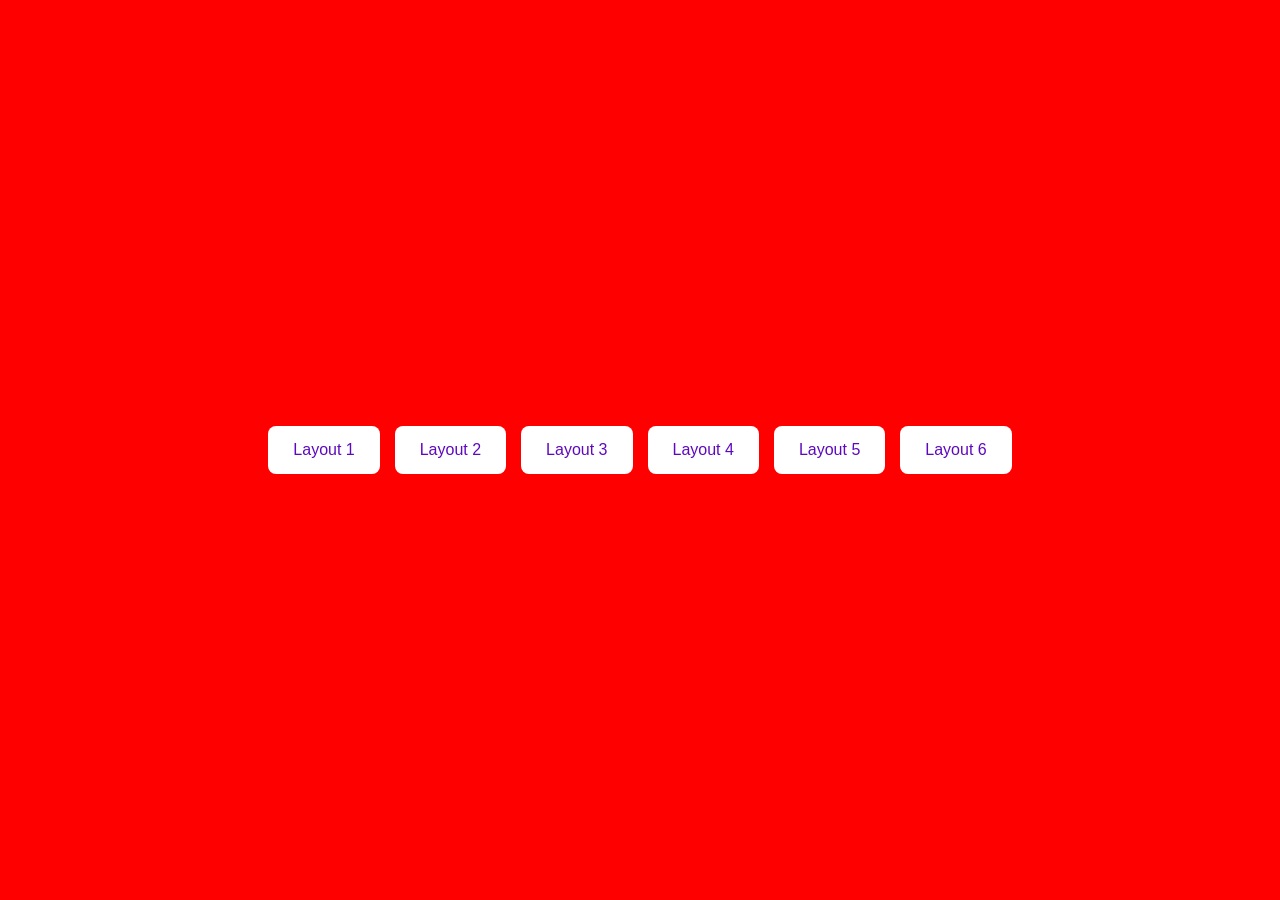
<file: index.html>
<!DOCTYPE html>
<html lang="pt-br">
<head>
    <meta charset="UTF-8">
    <meta name="viewport" content="width=device-width, initial-scale=1.0">
    <link rel="stylesheet" href="style.css">
    </link>
    <title>ATIVIDADE Layouts</title>
</head>
<body>
    <a href="./layout1.html">Layout 1</a>
    <a href="./layout2.html">Layout 2</a>
    <a href="./layout3.html">Layout 3</a>
    <a href="./layout4.html">Layout 4</a>
    <a href="./layout5.html">Layout 5</a>
    <a href="./layout6.html ">Layout 6</a>
</body>
</html>
</file>
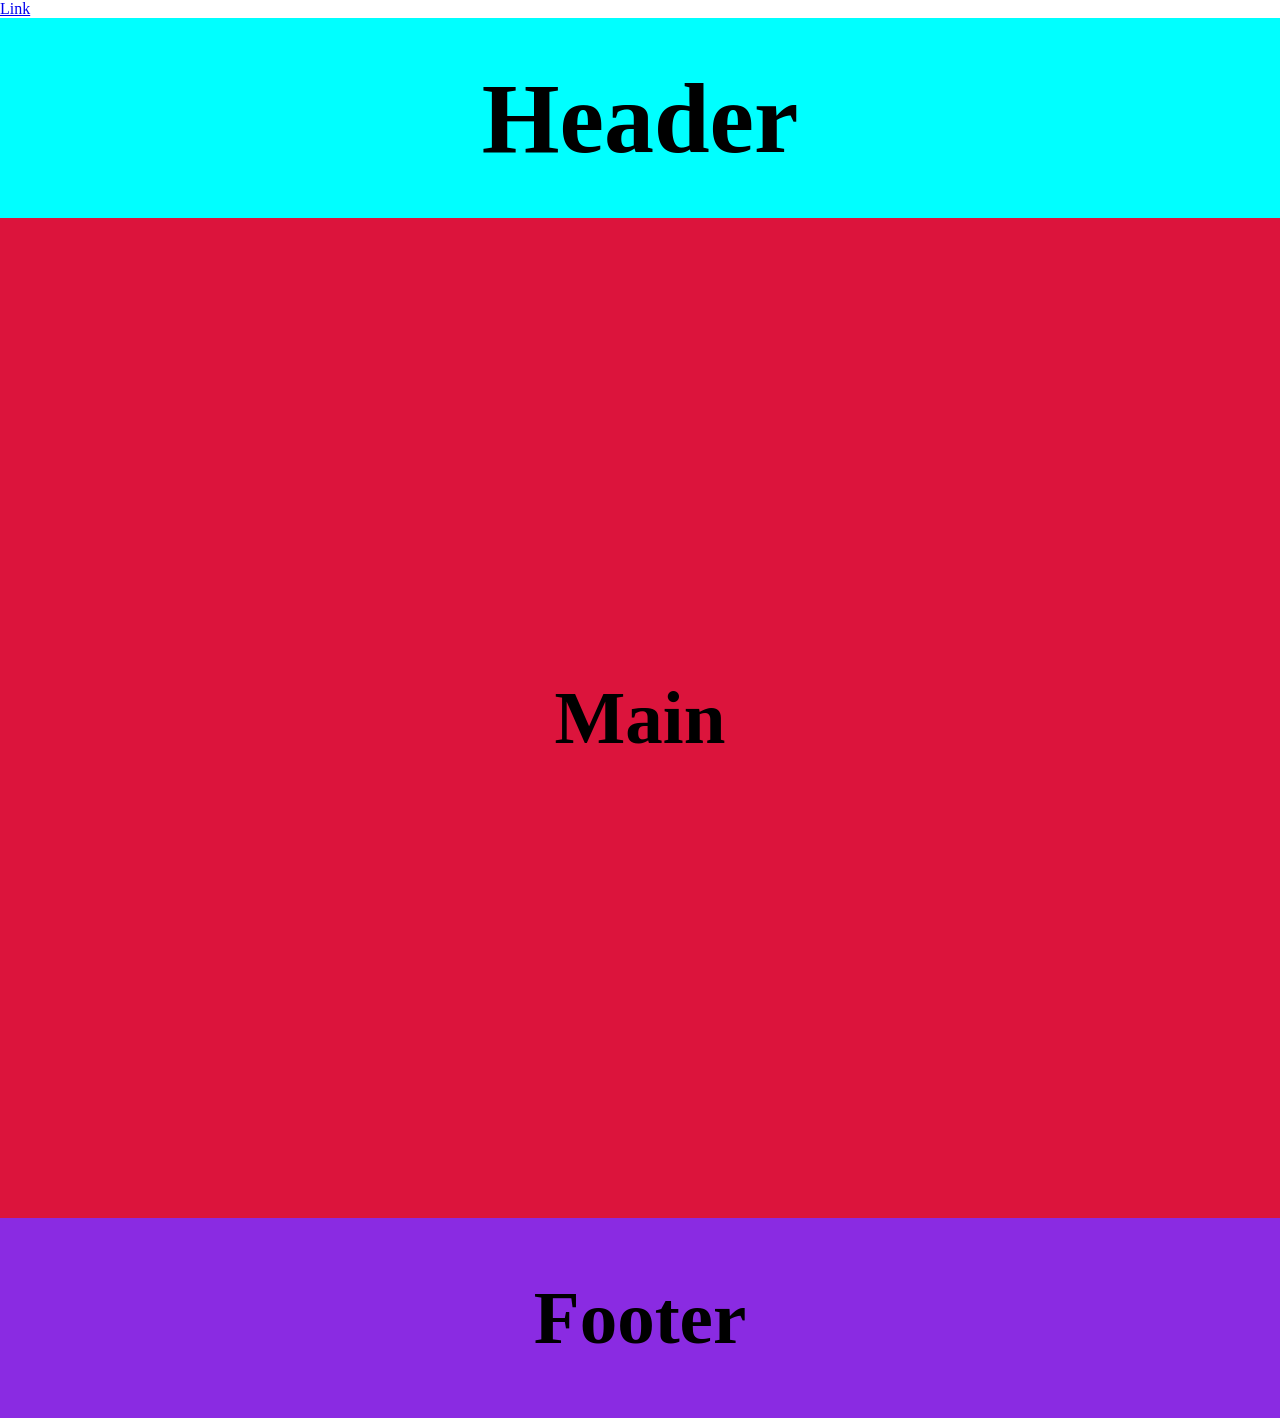
<file: layout1.html>
<!DOCTYPE html>
<html lang="pt-br">
<head>
    <meta charset="UTF-8">
    <meta name="viewport" content="width=device-width, initial-scale=1.0">
    <link rel="stylesheet" href="./layout1.css">
    <title>Layouts</title>
</head>
<body>
    <a href="./index.html">Link</a>
<header class="header">
    <h1>Header</h1>
</header>


<main class="main">
    <h2>Main</h2>
</main>
<footer class="footer">
    <h2>Footer</h2>
</footer>    
</body>
</html>
</file>
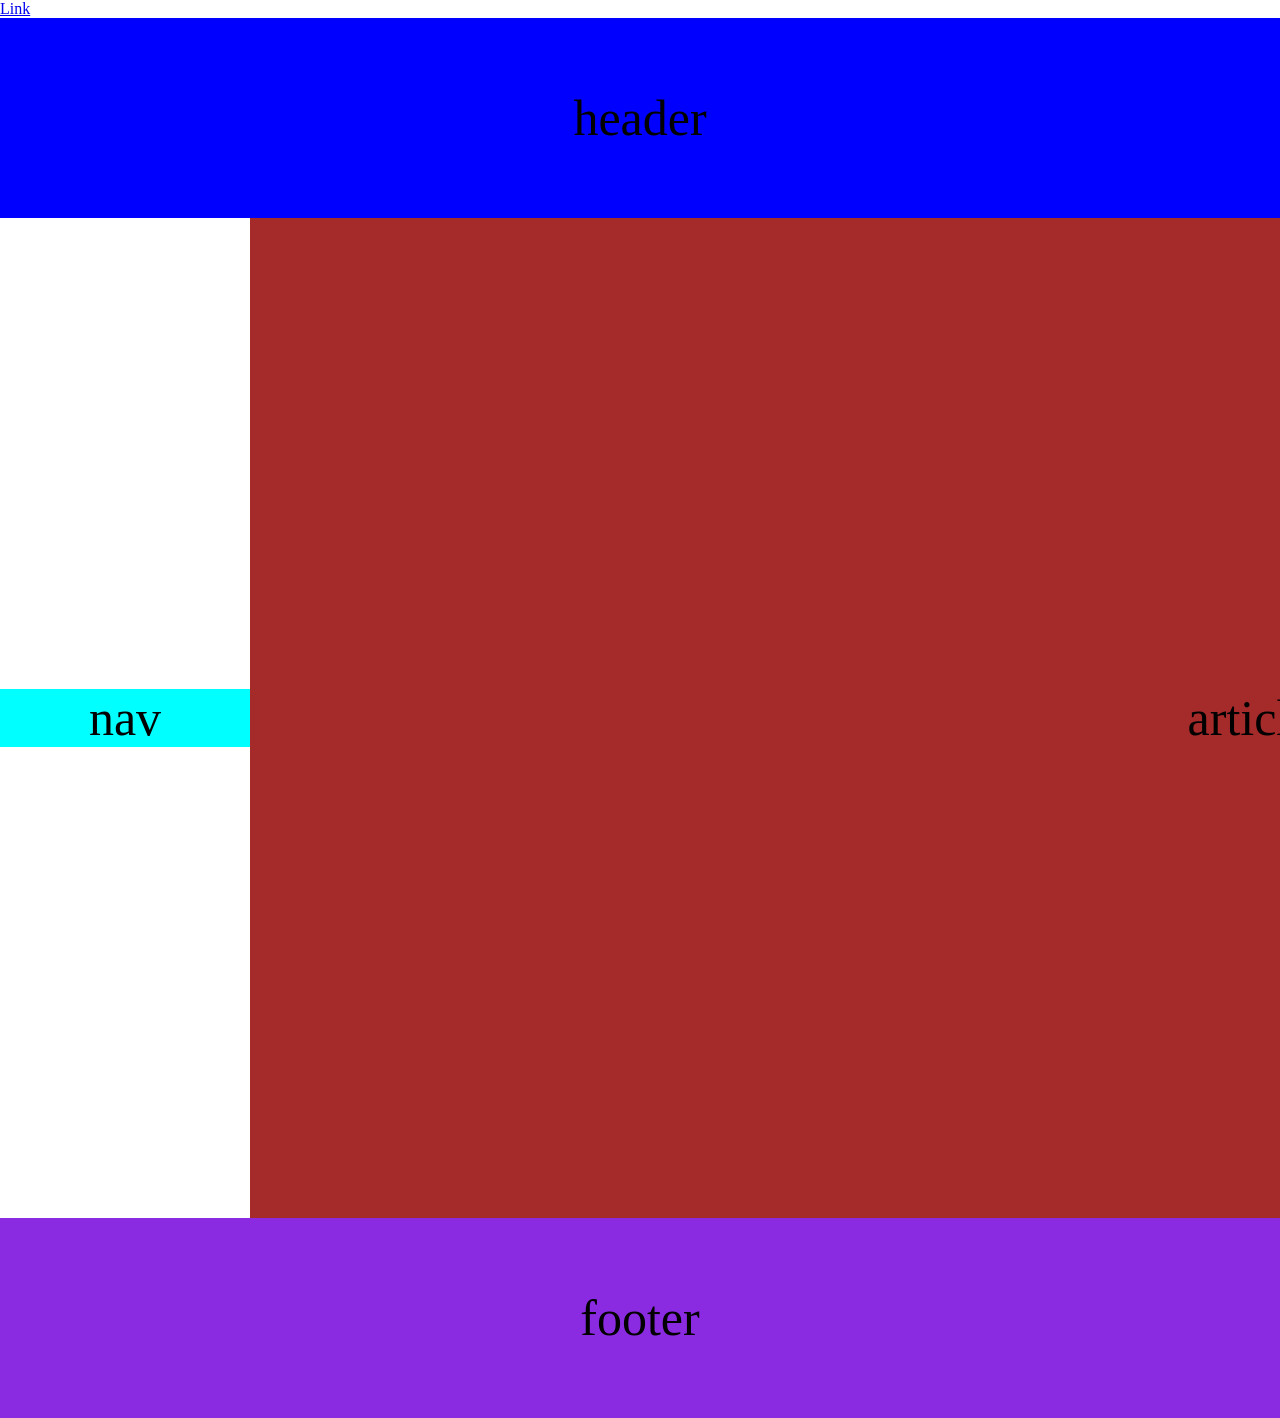
<file: layout2.html>
<!DOCTYPE html>
<html lang="pt-br">
<head>
    <meta charset="UTF-8">
    <meta name="viewport" content="width=device-width, initial-scale=1.0">
    <link rel="stylesheet" href="./layout2.css">
    <title>layout 2</title>

</head>
<body>

    <a href="./index.html">Link</a>
    <header class="header">header</header>
    <div class="container">
        
        <nav class="nav">nav</nav>
    
        <article class="article">article</article> 
        
        <aside class="aside">aside</aside>
          </div>    
    
    <footer class="footer">footer</footer>

    
</body>
</html>
</file>
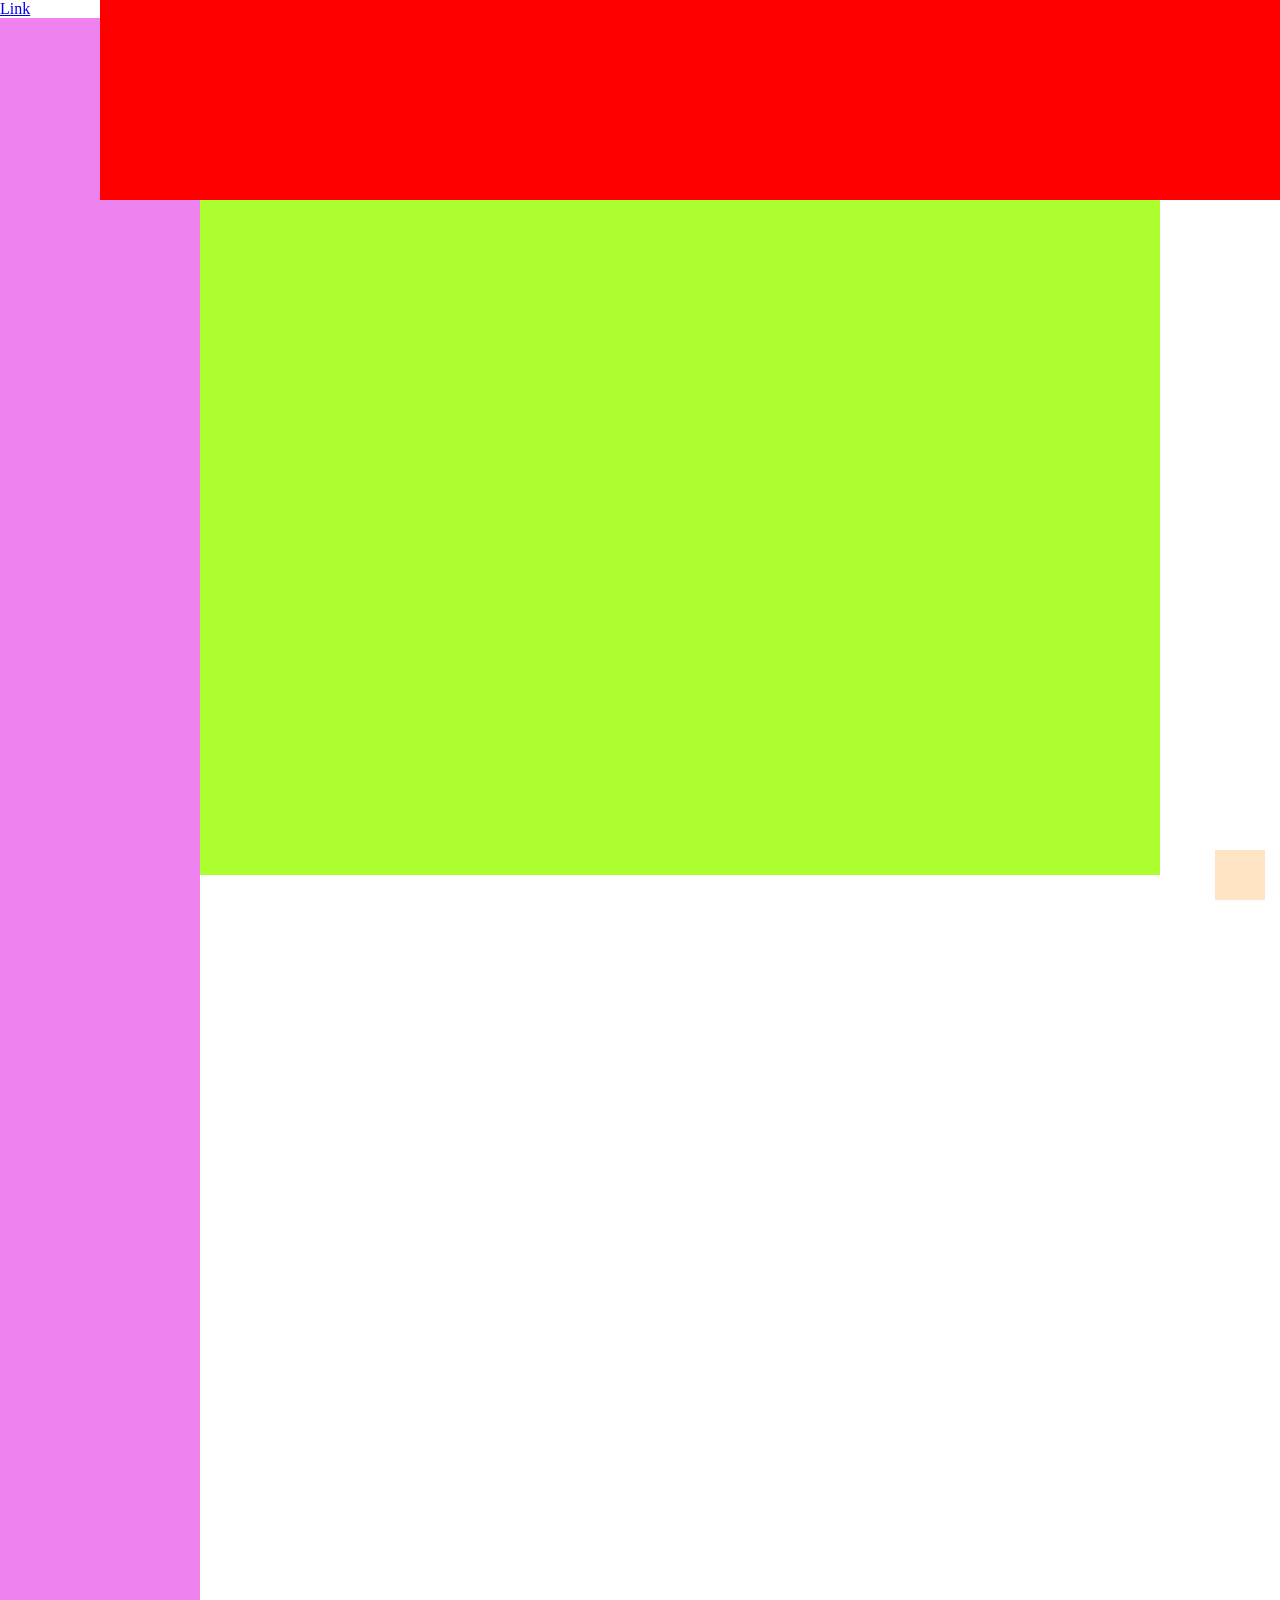
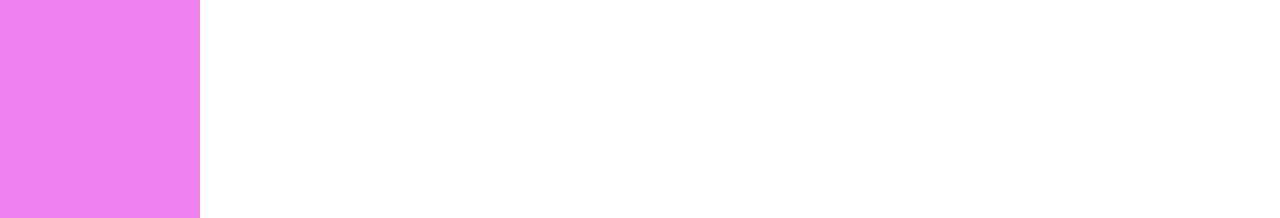
<file: layout4.html>
<!DOCTYPE html>
<html lang="pt-br">
<head>
    <meta charset="UTF-8">
    <meta name="viewport" content="width=device-width, initial-scale=1.0">
    <link rel="stylesheet" href="./layout4.css">
    <title>Layout 4</title>
</head>
<body>
    <a href="./index.html">Link</a>
    <div2><nav class="nav"></nav></div2>
    <div1><header class="header"></header></div1>
    <div3><article class="article"></article></div3>
    <div4><aside class="aside"></aside></div4>
    <div5><footer class="footer"></footer></div5>
    

</body>
</html>
</file>
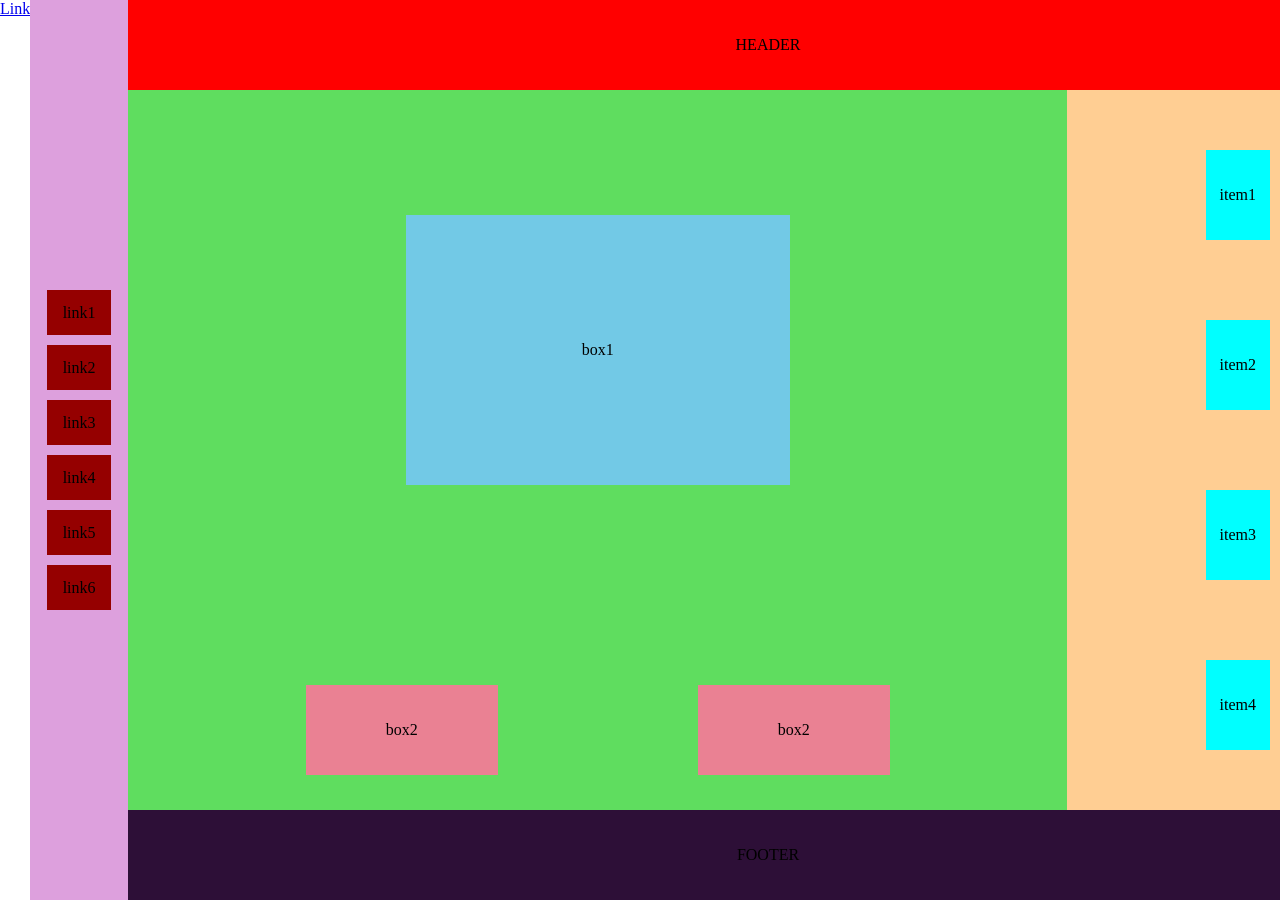
<file: layout5.html>
<!DOCTYPE html>
<html lang="en">
<head>
    <link rel="stylesheet" href="layout5.css">
    <meta charset="UTF-8">
    <meta name="viewport" content="width=device-width, initial-scale=1.0">
    <title>Document</title>
</head>
<body>
    <a href="./index.html">Link</a>
    <nav class="nav">
        <div class="link">link1</div>
        <div class="link">link2</div>
        <div class="link">link3</div>
        <div class="link">link4</div>
        <div class="link">link5</div>
        <div class="link">link6</div>
    </nav>
    <div class="caixa">
        <header class="header"><div>HEADER</div></header>
        <div class="container">
            <main class="main">
                <div class="box1">box1</div>
                <div class="pote">
                    <div class="box2">box2</div>
                    <div class="box2">box2</div>
                </div>
            </main>
            <aside class="aside">
                <div class="item">item1</div>
                <div class="item">item2</div>
                <div class="item">item3</div>
                <div class="item">item4</div>
            </aside>
        </div>
            <footer class="footer"><div>FOOTER</div></footer>
        </div>
    </div>
</body>
</file>
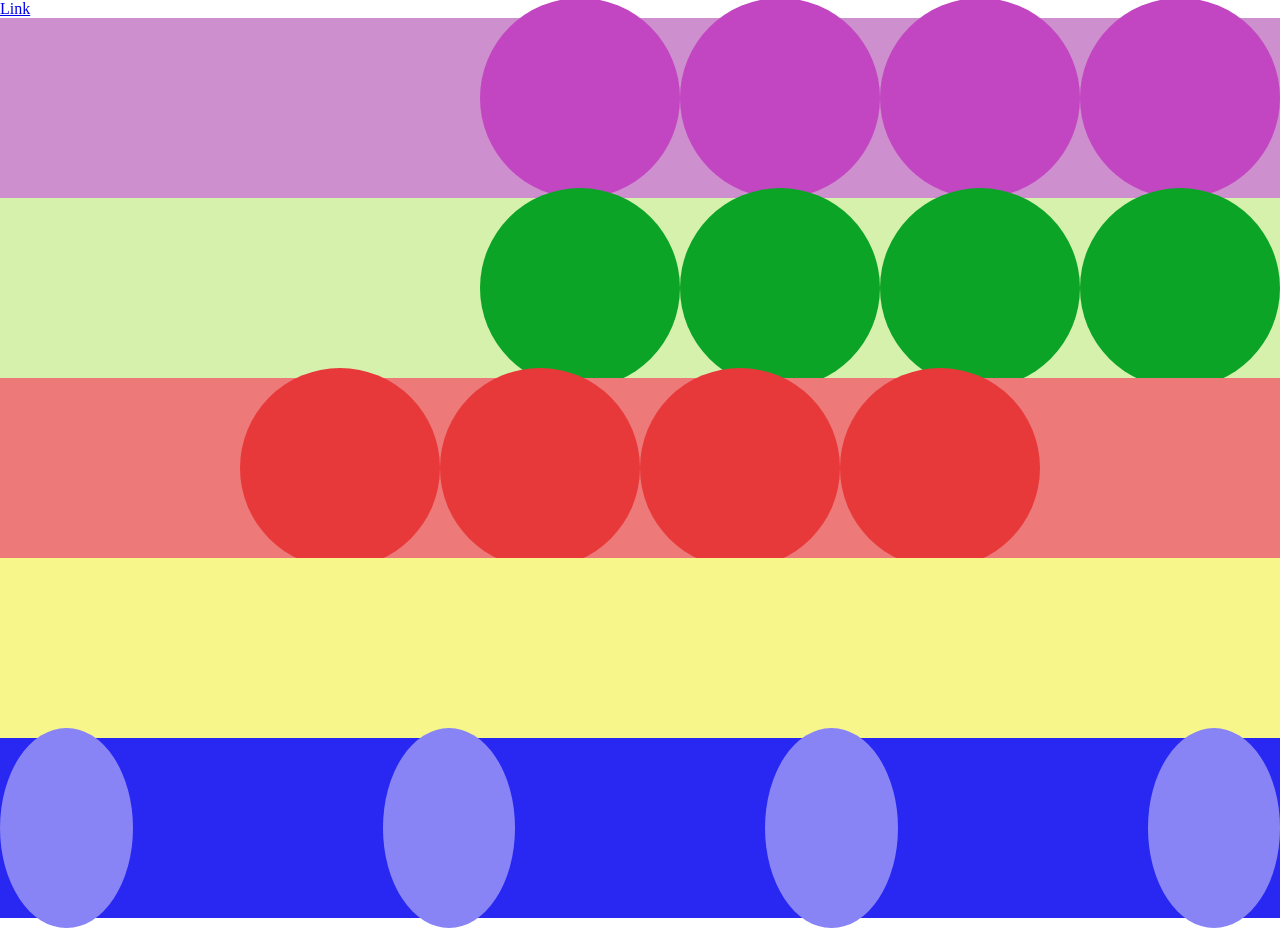
<file: layout6.html>
<!DOCTYPE html>
<html lang="pt-br">
    <link rel="stylesheet" href="layout6.css">
<head>
    <meta charset="UTF-8">
    <meta name="viewport" content="width=device-width, initial-scale=1.0">
    <title>layout 6</title>
</head>
<body>
    <a href="./index.html">Link</a>
    <header class="header">
        <div class="circle1"></div>
        <div class="circle1"></div>
        <div class="circle1"></div>
        <div class="circle1"></div>
    </header>
    <nav class="nav">
        <div class="circle2"></div>
        <div class="circle2"></div>
        <div class="circle2"></div>
        <div class="circle2"></div>
    </nav>
    <main class="main">
        <div class="circle3"></div>
        <div class="circle3"></div>
        <div class="circle3"></div>
        <div class="circle3"></div>
    </main>
    <aside class="aside">
        <div class="circle4"></div>
        <div class="circle4"></div>
        <div class="circle4"></div>
        <div class="circle4"></div>
    </aside>
    <footer class="footer">
        <div class="circle5"></div>
        <div class="circle5"></div>
        <div class="circle5"></div>
        <div class="circle5"></div>
    </footer>
</body>
</html>
</file>
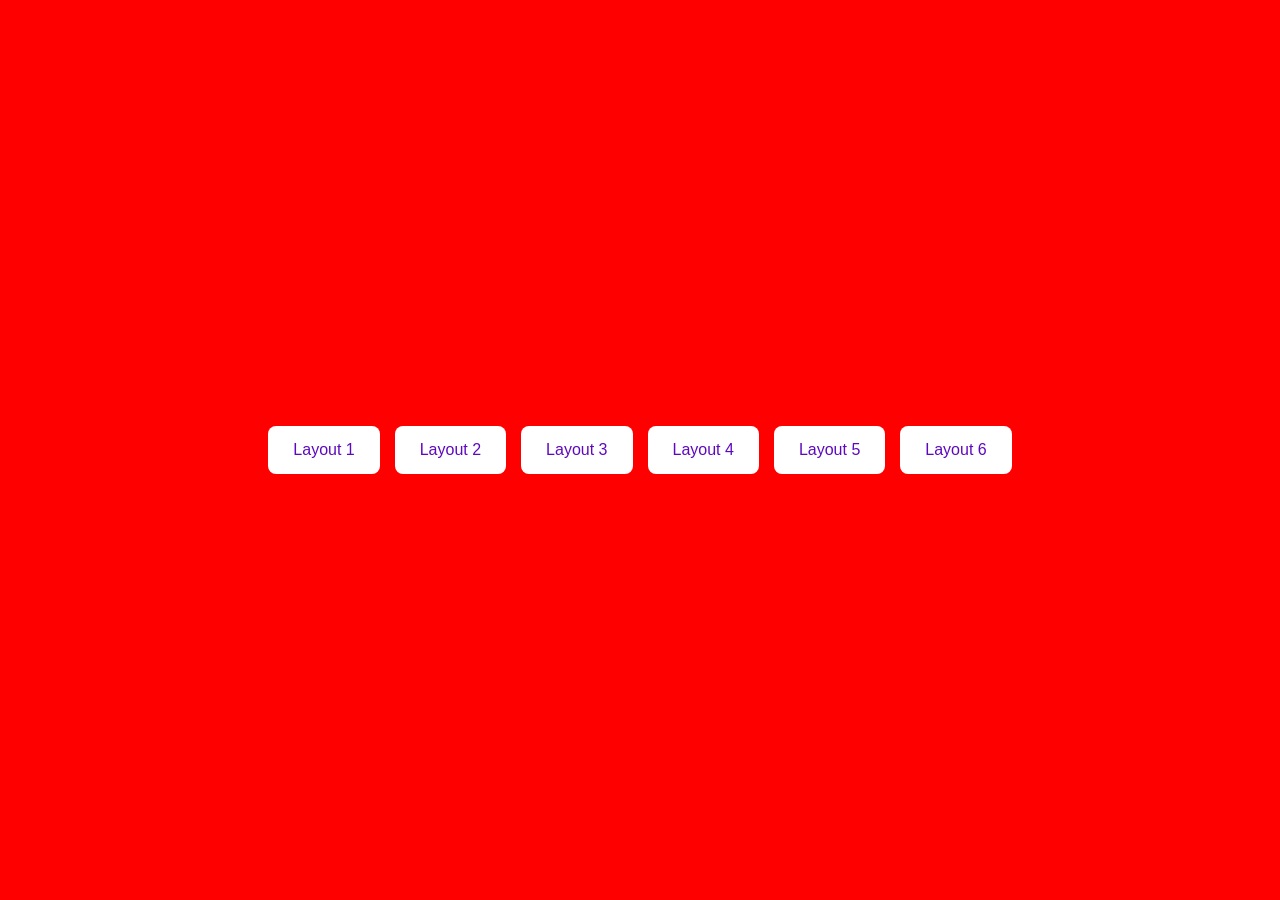
<file: link.html>
<!DOCTYPE html>
<html lang="pt-br">
<head>
    <meta charset="UTF-8">
    <meta name="viewport" content="width=device-width, initial-scale=1.0">
    <link rel="stylesheet" href="link.css">
    </link>
    <title>ATIVIDADE FLEX</title>
</head>
<body>
    <a href="./layout1.html">Layout 1</a>
    <a href="./layout2.html">Layout 2</a>
    <a href="./layout3.html">Layout 3</a>
    <a href="./layout4.html">Layout 4</a>
    <a href="./layout5.html">Layout 5</a>
    <a href="./layout6.html ">Layout 6</a>
</body>
</html>
</file>
<file: style.css>
* {
    margin: 0;
    padding: 0;
    box-sizing: border-box;
}

body {
    font-family: Arial, sans-serif;
    background-color: #ff0000;

    display: flex;
    justify-content: center;
    align-items: center;

    min-height: 100vh;
    gap: 15px;
}

a {
    text-decoration: none;
    color: rgb(94, 9, 190);
    background-color: #ffffff;

    padding: 15px 25px;
    border-radius: 8px;
}
</file>
<file: layout1.css>
*{
    margin: 0;
    padding: 0;
    box-sizing: border-box;
}

.body{
height: 100vh;
display: flex;
flex-direction: column;

}

.header{
    font-size: 50px;
    display: flex;
    justify-content: center;
    align-items: center;
background-color: aqua;
height: 200px;

}

.main{
    color: rgb(0, 0, 0);
    font-size: 50px;
    display: flex;
    justify-content: center;
    align-items: center;
    height: 1000px;
background-color: crimson;
flex-grow: 1;
}

.footer{
    color: black;
    font-size: 50px;
    display: flex;
    justify-content: center;
    align-items: center;
    background-color: blueviolet;
    height: 200px;
}
</file>
<file: layout2.css>
*{
    margin: 0;
    padding: 0;
    box-sizing: border-box;
}

.body{
    height: 100px;
    display: flex;
    flex-direction: column;
}


.header{
    display: flex;
    font-size: 50px;
    background-color: blue;
    height: 200px;
    flex-direction: center;
    align-items: center;
    justify-content: center;
}

.nav{
    display: flex;
    font-size: 50px;
    flex-direction: center;
    align-items: center;
    background-color: aqua;
    width: 1000px;
    flex-grow: 1;
    justify-content: center;

}

.article{
    display: flex;
    font-size: 50px;
    justify-content: center;
    flex-direction: center;
    background-color: brown;
    width: 8000px;
    height: 1000px;
    justify-content: center;
    align-items: center;
}

.aside{
    display: flex;
    align-items: center;
    font-size: 50px;
    justify-content: center;
    flex-direction: center;
    background-color: darkblue;
    width: 3000px;
    height: 1000px;
}

.container{
    align-items: center;
display: flex;
flex-direction: center  ;
justify-content: center;
width: 3000px;
height: 1000px;


}
.footer{
    display: flex;
    align-items: center;
    flex-direction: center;
    justify-content: center;
    font-size: 50px;
    background-color: blueviolet;
    height: 200px;
}
</file>
<file: layout4.css>
*{
    padding: 0;
    margin: 0;
    box-sizing: border-box;
}

body{
    display: flex;
    flex-direction: column;
}    


.nav {
    background-color: violet;
    height: 200vh;
    width: 200px;
    
}

.header {
    background-color: rgb(255, 0, 0);
    height: 200px;
    width: 92.2%;
    position: absolute;
    right: 0;
    top: 0;

}

.article {
    background-color: greenyellow;
    height: 75%;
    width: 75%;
    position: absolute;
    right: 15px;
    bottom: 0;
    left: 200px;
    top: 200px;
}

.aside{
    background-color: bisque;
    height: 50px;
    width: 50px;
    position: absolute;
    right: 15px;
    bottom: 0;
    
}
</file>
<file: layout5.css>
*{
    padding: 0;
    margin: 0;
    box-sizing: border-box;
}
body{
    display: flex;
    height: 100vh;
    width: 90vw;
}

.nav{
    display: flex;
    flex-direction: column;
    align-items: center;
    justify-content: center;
    background-color: plum;
    height: 100vh;
    width: 10vw;
    gap: 10px;
}

.header{
    display: flex;
    align-items: center;
    justify-content: center;
    background-color: red;
    height: 10vh;
    width: 100vw;

}

.main{
    display: flex;
    flex-direction: column;
    align-items: center;
    justify-content: center;
    background-color: rgb(95, 221, 95);
    height: 90vh;
    width: 80vw; 
    gap: 200px;   
    flex-grow: 1;                                         
}

.box1{
    display: flex;
    justify-content: center;
    align-items: center;
    background-color: rgb(114, 201, 230);
    height: 30vh;
    width: 30vw;
}

.box2{
    display: flex;
    justify-content: center;
    align-items: center;
    background-color: rgb(234, 129, 147);
    height: 10vh;
    width: 15vw;
}

.pote{
    display: flex;
    flex-direction: row;
    gap: 200px;
}

.aside{
    display: flex;
    flex-direction: column;
    align-items: center;
    justify-content: center;
    background-color: rgb(255, 206, 147);
    height: 80vh;
    width: 29vw;
    gap: 80px;
}

.item{
    display: flex;
    flex-direction: column;
    align-items: center;
    justify-content: center;
    background-color: aqua;
    height: 10vh;
    width: 5vw;
}

.footer{
    display: flex;
    align-items: center;
    justify-content: center;
    background-color: rgb(45, 15, 55);
    height: 10vh;
    width: 100vw;
}

.link{
    display: flex;
    justify-content: center;
    align-items: center;
    background-color: rgb(149, 0, 0);
    height: 5vh;
    width: 5vw;
    gap: 100px;
}

.container{
    display: flex;
    flex-direction: row;
    height: 80vh;
    width: 100vw;
}

.caixa{
    display: flex;
    flex-direction: column;
    height: 100vh;
    width: 80vw;
}
</file>
<file: layout6.css>
*{
    margin: 0;
    padding: 0;
    box-sizing: border-box;
}

body{
    height: 100vh;
    display: flex;
    width: 100vw;
    flex-direction: column;
}

.header{
    display: flex;
    align-items: end;
    justify-content: end;
    background-color: rgb(206, 143, 206);
    height: 20vh;
    width: 100vw;
}

.nav{
    display: flex;
    align-items: center;
    justify-content:end;
    background-color: rgb(213, 241, 172);
    height: 20vh;
    width: 100vw;
}

.circle2{
    display: flex;
    gap: 10px;
    background-color: rgb(11, 164, 39);
    border-radius: 50%;
    height:  200px;
    width: 200px;
}

.main{
    display: flex;
    align-items: center;
    justify-content: center;
    background-color: rgb(238, 121, 121);
    height: 20vh;
    width: 100vw;
}

.circle3{
    display: flex;
    gap: 10px;
    background-color: rgb(231, 57, 57);
    border-radius: 50%;
    height:  200px;
    width: 200px;
}

.aside{
    display: flex;
    align-items: center;
    justify-content: center;
    background-color: rgb(246, 246, 139);
    height: 20vh;
    width: 100vw;
    gap: 600px;
}

.circle4{
    display: flex;
    gap: 40px;
    background-color: rgb(239, 221, 64);
    border-radius: 50%;
    height:  200px;
    width: 200px;
}

.footer{
    display: flex;
    align-items: center;
    justify-content: center;
    background-color: rgb(40, 40, 242);
    height: 20vh;
    width: 100vw;
    gap: 250px;
}

.circle5{
    display: flex;
    gap: 10px;
    background-color: rgb(136, 132, 245);
    border-radius: 50%;
    height:  200px;
    width: 200px;
}

.circle1{
 display: flex;
 gap: 10px;
 background-color: rgb(194, 70, 194);
 border-radius: 50%;
 height:  200px;
 width: 200px;
}
</file>
<file: link.css>
* {
    margin: 0;
    padding: 0;
    box-sizing: border-box;
}

body {
    font-family: Arial, sans-serif;
    background-color: #ff0000;

    display: flex;
    justify-content: center;
    align-items: center;

    min-height: 100vh;
    gap: 15px;
}

a {
    text-decoration: none;
    color: rgb(94, 9, 190);
    background-color: #ffffff;

    padding: 15px 25px;
    border-radius: 8px;
}
</file>
